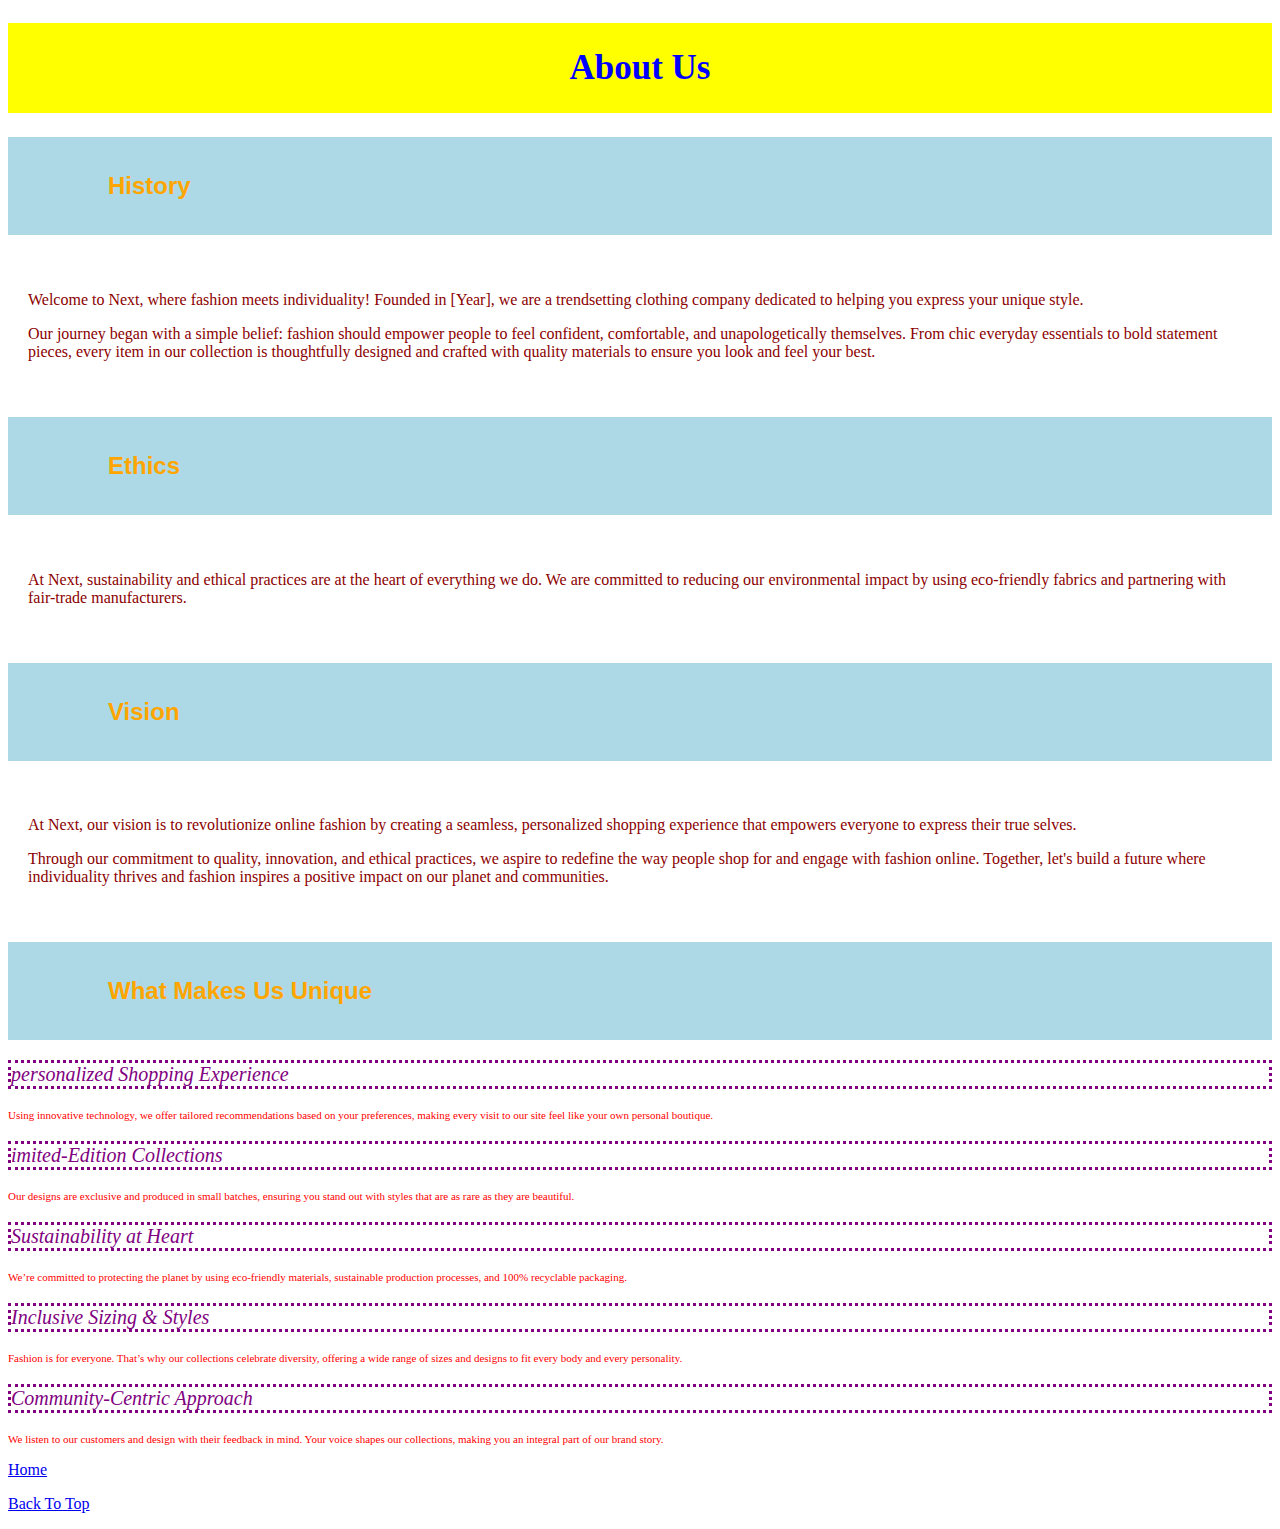
<file: about.html>
<!DOCTYPE html>
<html lang="en">

   
<head>
    <meta charset="UTF-8">
    <meta name="viewport" content="width=device-width, initial-scale=1.0">
     <link href = "about.css" rel = "stylesheet"/>  
    <title id = document>Document</title>
</head>

<body id = top> 
 <header> 
  <section>
   <h1 id="mainheading">About Us</h1>
  </section>   
</header>

<main> 
 <section>
  <h2 class="heading"> History </h2> 
   <div class="segment"> 
     <p> Welcome to Next, where fashion meets individuality! Founded in [Year], we are a trendsetting clothing company dedicated to helping you express your unique style. </p>   <!-- Put Line Breakers To Keep The Layout Consistant For All The Text Within This Segment --> 
      <p> Our journey began with a simple belief: fashion should empower people to feel confident, comfortable, and unapologetically themselves. From chic everyday essentials to bold statement pieces, every item in our collection is thoughtfully designed and crafted with quality materials to ensure you look and feel your best.</p>
    </div>
    </section>
        
<section>
 <h2 class="heading">Ethics</h2>
  <div class="segment">
   <p>At Next, sustainability and ethical practices are at the heart of everything we do. We are committed to reducing our environmental impact by using eco-friendly fabrics and partnering with fair-trade manufacturers.</p>
  </div>
<section> 
<h2 class="heading">Vision</h2>
 <div class="segment"> 
  <p>At Next, our vision is to revolutionize online fashion by creating a seamless, personalized shopping experience that empowers everyone to express their true selves.</p>
   <p>Through our commitment to quality, innovation, and ethical practices, we aspire to redefine the way people shop for and engage with fashion online. Together, let's build a future where individuality thrives and fashion inspires a positive impact on our planet and communities.</p>
 </div>
<section> 
 <h2 class="heading">What Makes Us Unique</h2>
  <p class="sub"><em>personalized Shopping Experience</em></p>
   <p class="text">Using innovative technology, we offer tailored recommendations based on your preferences, making every visit to our site feel like your own personal boutique.</p>           
    <p class="sub"><em>imited-Edition Collections</p></em>
     <p class="text">Our designs are exclusive and produced in small batches, ensuring you stand out with styles that are as rare as they are beautiful.</p>
      <p class="sub"> <em> Sustainability at Heart </em> </p> 
       <P class="text"> We’re committed to protecting the planet by using eco-friendly materials, sustainable production processes, and 100% recyclable packaging. </p>
        <p class="sub"> <em>Inclusive Sizing & Styles </em> </p>
         <p class="text">Fashion is for everyone. That’s why our collections celebrate diversity, offering a wide range of sizes and designs to fit every body and every personality. </p>
          <p class="sub"> <em> Community-Centric Approach </em> </p>
           <p class="text"> We listen to our customers and design with their feedback in mind. Your voice shapes our collections, making you an integral part of our brand story.</p>
</section>
 <section> 
<p><a href="index.html">Home</a></p>
 <p><a href="#top"> Back To Top </a></p>
  </section>             
</main>
 </body>




</html>
</file>
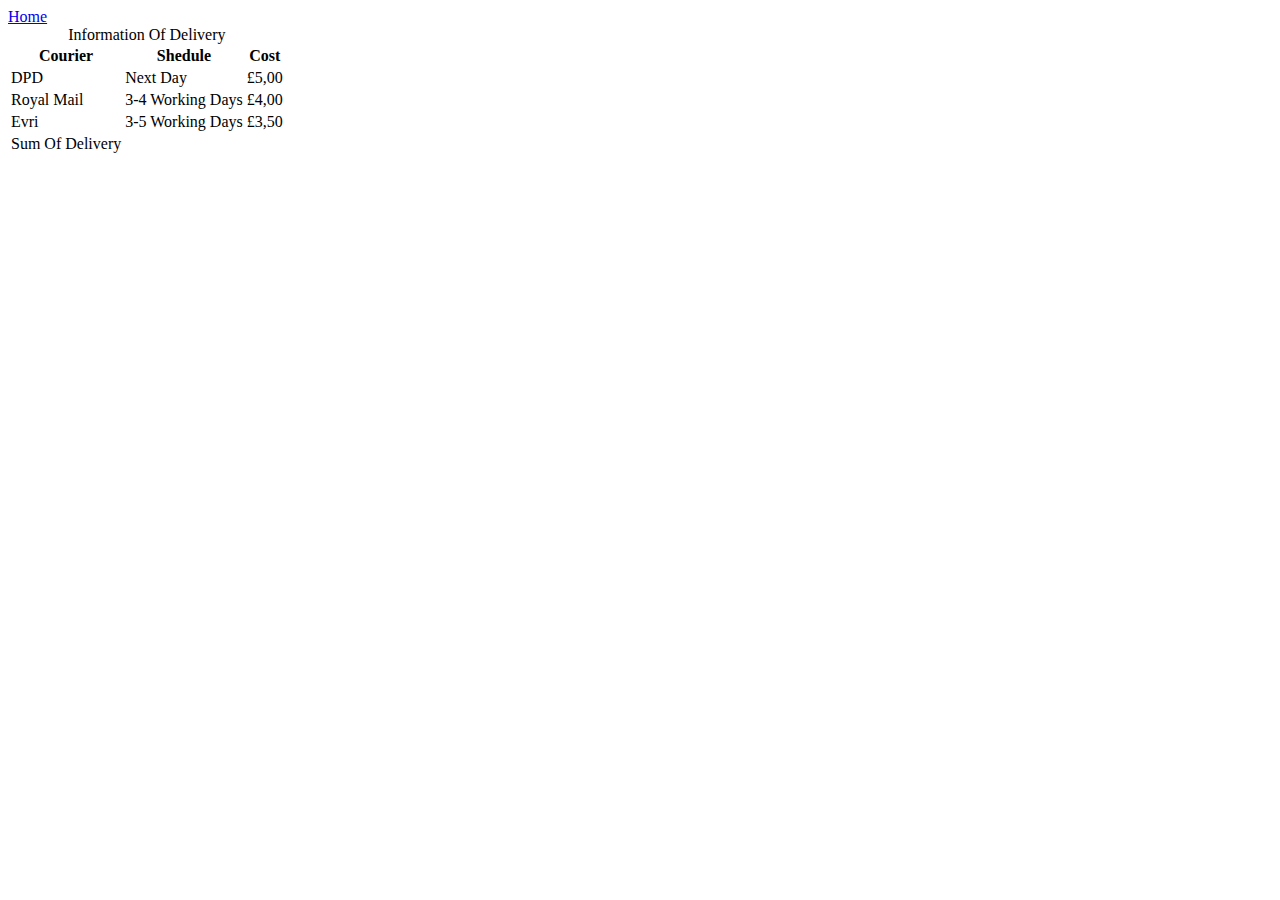
<file: delivery.html>
<!DOCTYPE html>
<html lang="en">
<head>
    <meta charset="UTF-8">
    <meta name="viewport" content="width=device-width, initial-scale=1.0">
    <title id="delivery">Delivery</title>
</head>

<header> 
<div> <a href="index.html"> Home </a> </div> 
</header>

<section> 
<body>
    
    <section> 
    <main> 
        <section> 
        <table>
            <caption id="deliveries"> Information Of Delivery </caption>
            
            <thead class=column> 
            <tr> 
                <th scope="coulmn">Courier</th>
                <th scope="coulmn">Shedule</th>
                <th scope="coulmn">Cost</th>
            </tr> 
            </thead>
            <tfoot colspan="3">
                <td>Sum Of Delivery</td>
            </tfoot>
            <body id=info>  
                <tr> 
                    <td scope="row">DPD</td>
                    <td scope="row">Next Day</td>
                    <td scope="row">£5,00</td>
                </tr>
                 
                <tr> 
                    <td scope="row">Royal Mail</td>
                    <td scope="row">3-4 Working Days</td>
                    <td scope="row">£4,00</td>
                </tr>
                
                <tr> 

                 <td scope="row">Evri</th>
                 <td scope="row">3-5 Working Days</td>
                 <td scope="row">£3,50</td>
            </tr>
        </section>

        </body>  
    </section>
            
        
     
        </table>
     </section>


    </main>

    
</section>

</body>
</html>
</file>
<file: about.css>
#mainheading{
    
color:blue;
text-align: center;
font-family:arial:sans-serif;  
font-size:35px;
padding:25px;
background-color:yellow;}


.heading{                     
color:orange;
font-family:arial; 
font size: 25px; 
background-color:lightblue;  
padding-left:100px;
padding-top:35px;
padding-bottom:35px;}

.sub{
    Color:purple;
    font-family:arial:sans-serif;
    font-size:20px;
    border:dotted; 
}

.text{
color:red;
font-family:arial:sans-serif;
font-size:11px;
}

.segment{
color:darkred;
padding: 20px

}
</file>
